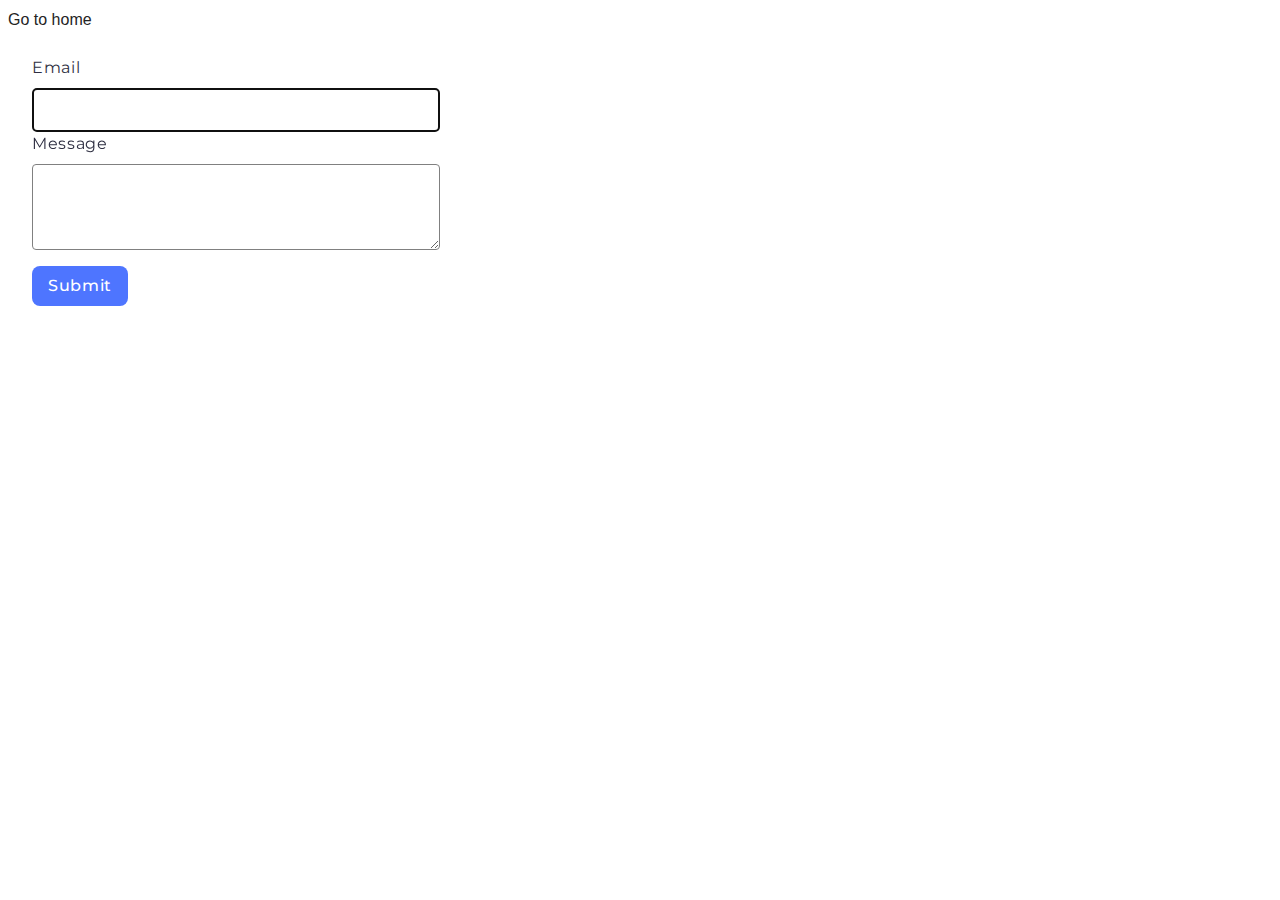
<file: src/2-form.html>
<!DOCTYPE html>
<html lang="en">
  <head>
    <meta charset="UTF-8" />
    <meta http-equiv="X-UA-Compatible" content="IE=edge" />
    <meta name="viewport" content="width=device-width, initial-scale=1.0" />
    <title>Form</title>
    <link rel="stylesheet" href="./css/styles.css" />
    <link rel="preconnect" href="https://fonts.googleapis.com" />
    <link rel="preconnect" href="https://fonts.gstatic.com" crossorigin />
    <link
      href="https://fonts.googleapis.com/css2?family=Montserrat:ital,wght@0,100..900;1,100..900&display=swap"
      rel="stylesheet"
    />
  </head>
  <body>
    <section>
      <a href="./index.html">Go to home</a>
    </section>
    <form class="feedback-form" autocomplete="off">
      <label class="feedback-label">
        Email
        <input type="email" name="email" class="feedback-input" autofocus />
      </label>
      <label class="feedback-label">
        Message
        <textarea
          name="message"
          rows="8"
          class="feedback-input feedback-message"
        ></textarea>
      </label>
      <button type="submit" class="btn-feedback">Submit</button>
    </form>

    <script type="module" src="./js/2-form.js"></script>
  </body>
</html>
</file>
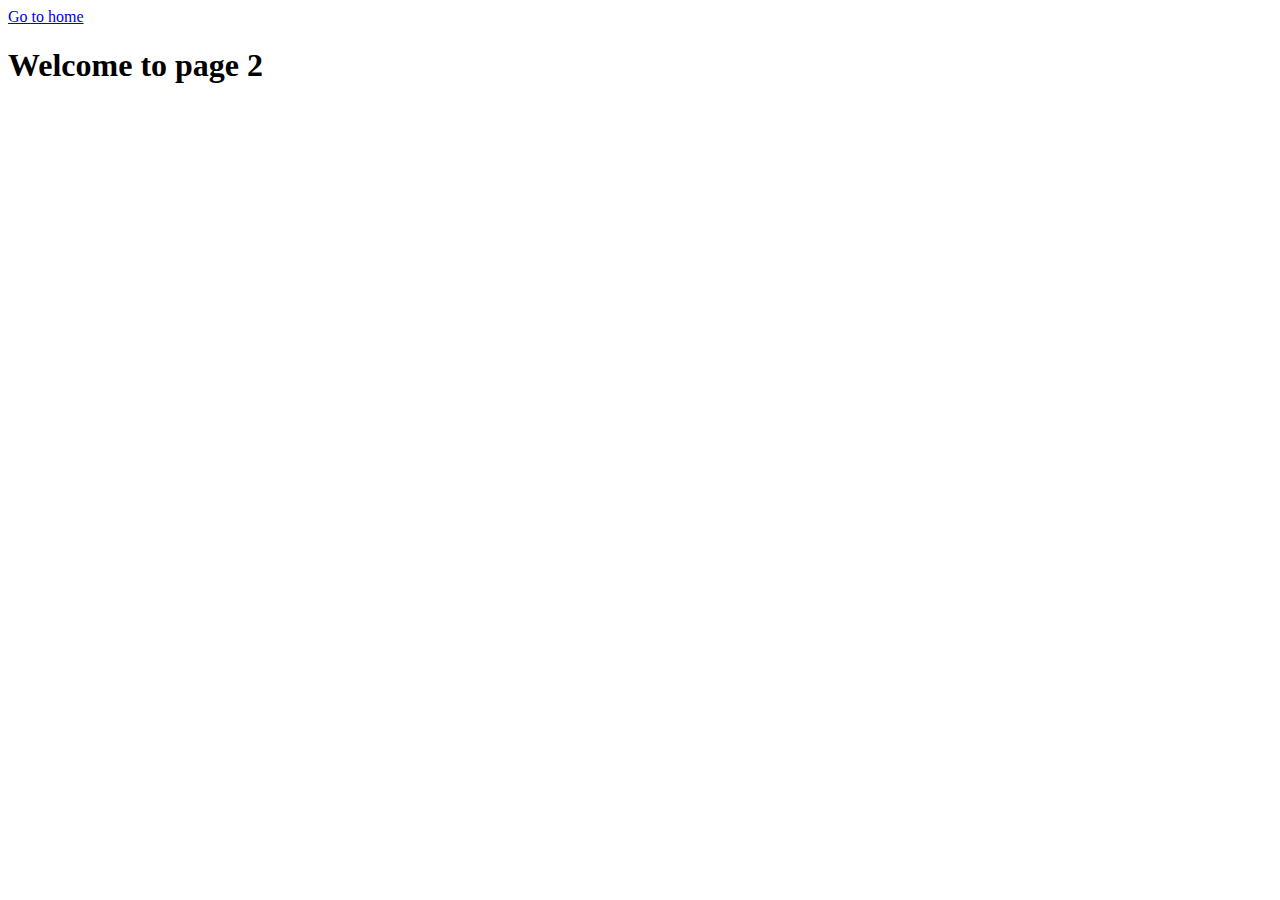
<file: src/page-2.html>
<!DOCTYPE html>
<html lang="en">
  <head>
    <meta charset="UTF-8" />
    <meta http-equiv="X-UA-Compatible" content="IE=edge" />
    <meta name="viewport" content="width=device-width, initial-scale=1.0" />
    <title>Page 2</title>
  </head>
  <body>
    <section>
      <a href="./index.html">Go to home</a>
      <h1>Welcome to page 2</h1>
    </section>
  </body>
</html>
</file>
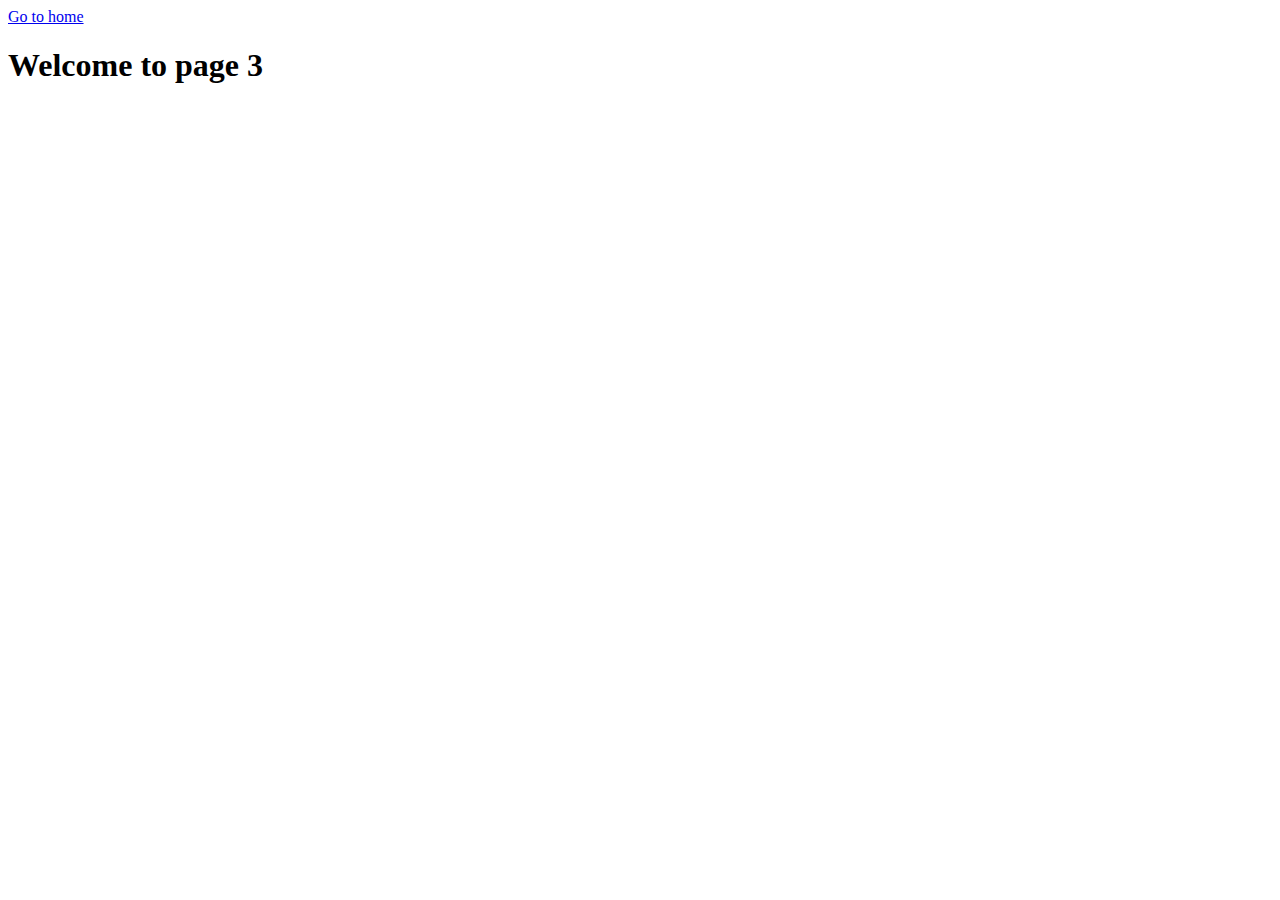
<file: src/page-3.html>
<!DOCTYPE html>
<html lang="en">
  <head>
    <meta charset="UTF-8" />
    <meta http-equiv="X-UA-Compatible" content="IE=edge" />
    <meta name="viewport" content="width=device-width, initial-scale=1.0" />
    <title>Page 3</title>
  </head>
  <body>
    <section>
      <a href="./index.html">Go to home</a>
      <h1>Welcome to page 3</h1>
    </section>
  </body>
</html>
</file>
<file: src/css/styles.css>
/**
  |============================
  | include css partials with
  | default @import url()
  |============================
*/
@import url('./reset.css');
@import url('./form.css');
@import url('./gallery.css');

:root {
  font-family: Inter, Avenir, Helvetica, Arial, sans-serif;
  font-size: 16px;
  line-height: 24px;
  font-weight: 400;

  color: #242424;
  background-color: rgba(255, 255, 255, 0.87);

  font-synthesis: none;
  text-rendering: optimizeLegibility;
  -webkit-font-smoothing: antialiased;
  -moz-osx-font-smoothing: grayscale;
  -webkit-text-size-adjust: 100%;
}
</file>
